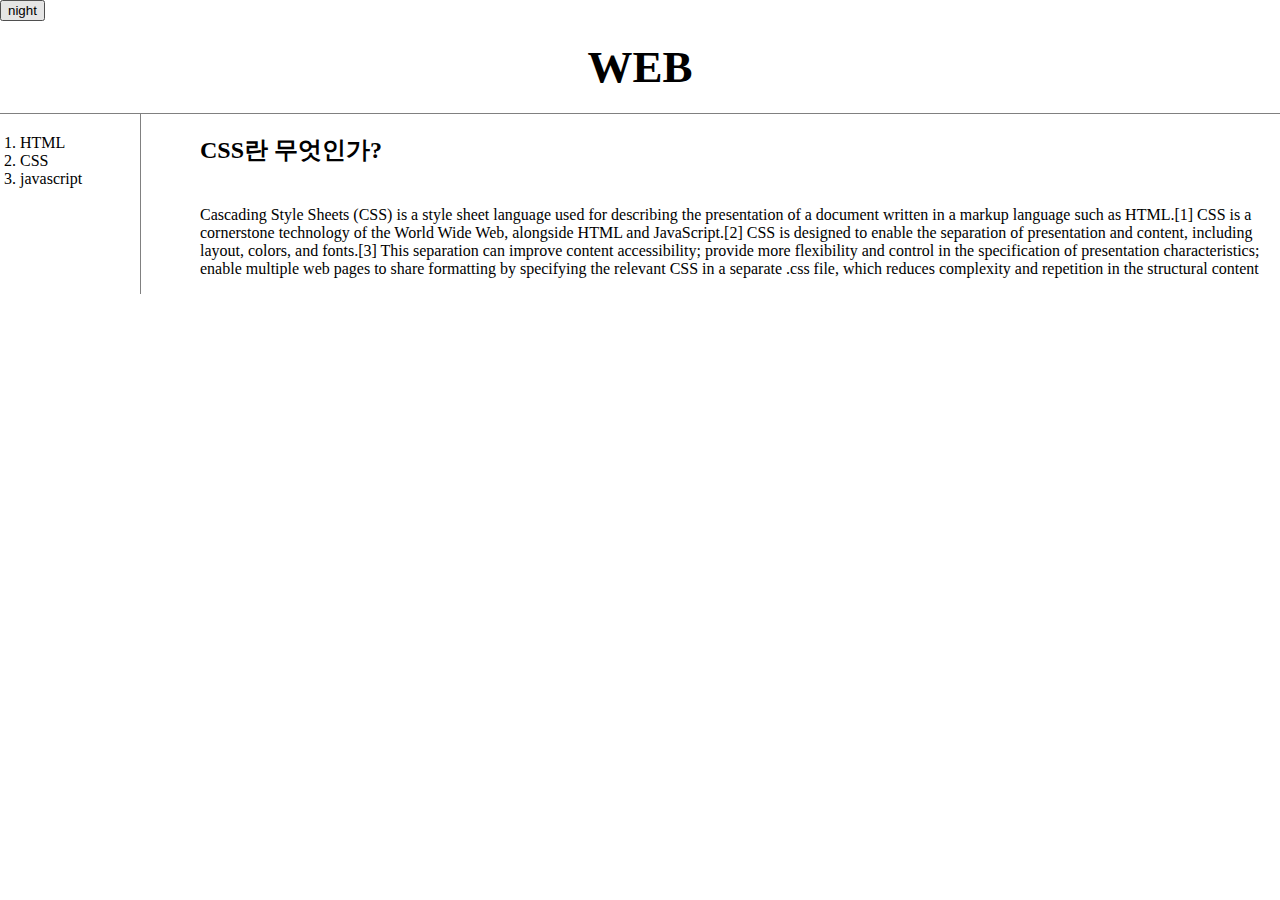
<file: 2.html>
<!DOCTYPE html>
<html lang="en">
    <head>
        <title>WEB1 - CSS</title>
        <meta charset="UTF-8">
        <!-- Global site tag (gtag.js) - Google Analytics -->
        <script
            async="async"
            src="https://www.googletagmanager.com/gtag/js?id=G-M9RXJ8DYMW"></script>
        <script>
            window.dataLayer = window.dataLayer || [];
            function gtag() {
                dataLayer.push(arguments);
            }
            gtag('js', new Date());

            gtag('config', 'G-M9RXJ8DYMW');
        </script>
        <link rel="stylesheet" href="style.css">
        <script src="https://ajax.googleapis.com/ajax/libs/jquery/3.6.0/jquery.min.js"></script>
        <script src="color.js"></script>
    </head>
    <body>
        <input
            id="night_day"
            type="button"
            value="night"
            onclick="nightDayHandler(this);">
        <h1>
            <a href="index.html">WEB</a>
        </h1>
        <div id="grid">
        <ol>
            <li>
                <a href="1.html">HTML</a>
            </li>
            <li>
                <a href="2.html">CSS</a>
            </li>
            <li>
                <a href="3.html">javascript</a>
            </li>
        </ol>
        <div id="article">
        <h2>CSS란 무엇인가?</h2>
        </p>

        <p style="margin-top: 40px;">
            Cascading Style Sheets (CSS) is a style sheet language used for describing the
            presentation of a document written in a markup language such as HTML.[1] CSS is
            a cornerstone technology of the World Wide Web, alongside HTML and
            JavaScript.[2] CSS is designed to enable the separation of presentation and
            content, including layout, colors, and fonts.[3] This separation can improve
            content accessibility; provide more flexibility and control in the specification
            of presentation characteristics; enable multiple web pages to share formatting
            by specifying the relevant CSS in a separate .css file, which reduces complexity
            and repetition in the structural content
        </p>
        </div>
            </div>

        <p>
            <iframe
                width="600"
                height="400"
                src="https://www.youtube.com/embed/062aFr5D24s"
                title="YouTube video player"
                frameborder="0"
                allow="accelerometer; autoplay; clipboard-write; encrypted-media; gyroscope; picture-in-picture"
                allowfullscreen="allowfullscreen"></iframe>
        </p>
        <p>
            <div id="disqus_thread"></div>
            <script>
                /**
        *  RECOMMENDED CONFIGURATION VARIABLES: EDIT AND UNCOMMENT THE SECTION BELOW TO INSERT DYNAMIC VALUES FROM YOUR PLATFORM OR CMS.
        *  LEARN WHY DEFINING THESE VARIABLES IS IMPORTANT: https://disqus.com/admin/universalcode/#configuration-variables    */
                /*
        var disqus_config = function () {
        this.page.url = PAGE_URL;  // Replace PAGE_URL with your page's canonical URL variable
        this.page.identifier = PAGE_IDENTIFIER; // Replace PAGE_IDENTIFIER with your page's unique identifier variable
        };
        */
                (function () { // DON'T EDIT BELOW THIS LINE
                    var d = document,
                        s = d.createElement('script');
                    s.src = 'https://web1-wzfbnctuu9.disqus.com/embed.js';
                    s.setAttribute('data-timestamp', + new Date());
                    (d.head || d.body).appendChild(s);
                })();
            </script>
            <noscript>Please enable JavaScript to view the
                <a href="https://disqus.com/?ref_noscript">comments powered by Disqus.</a>
            </noscript>
        </p>
        <p>
            <!--Start of Tawk.to Script-->
            <script type="text/javascript">
                var Tawk_API = Tawk_API || {},
                    Tawk_LoadStart = new Date();
                (function () {
                    var s1 = document.createElement("script"),
                        s0 = document.getElementsByTagName("script")[0];
                    s1.async = true;
                    s1.src = 'https://embed.tawk.to/624facefc72df874911dfa04/1g03jn2ou';
                    s1.charset = 'UTF-8';
                    s1.setAttribute('crossorigin', '*');
                    s0
                        .parentNode
                        .insertBefore(s1, s0);
                })();
            </script>
            <!--End of Tawk.to Script-->
    </body>
</html>
</file>
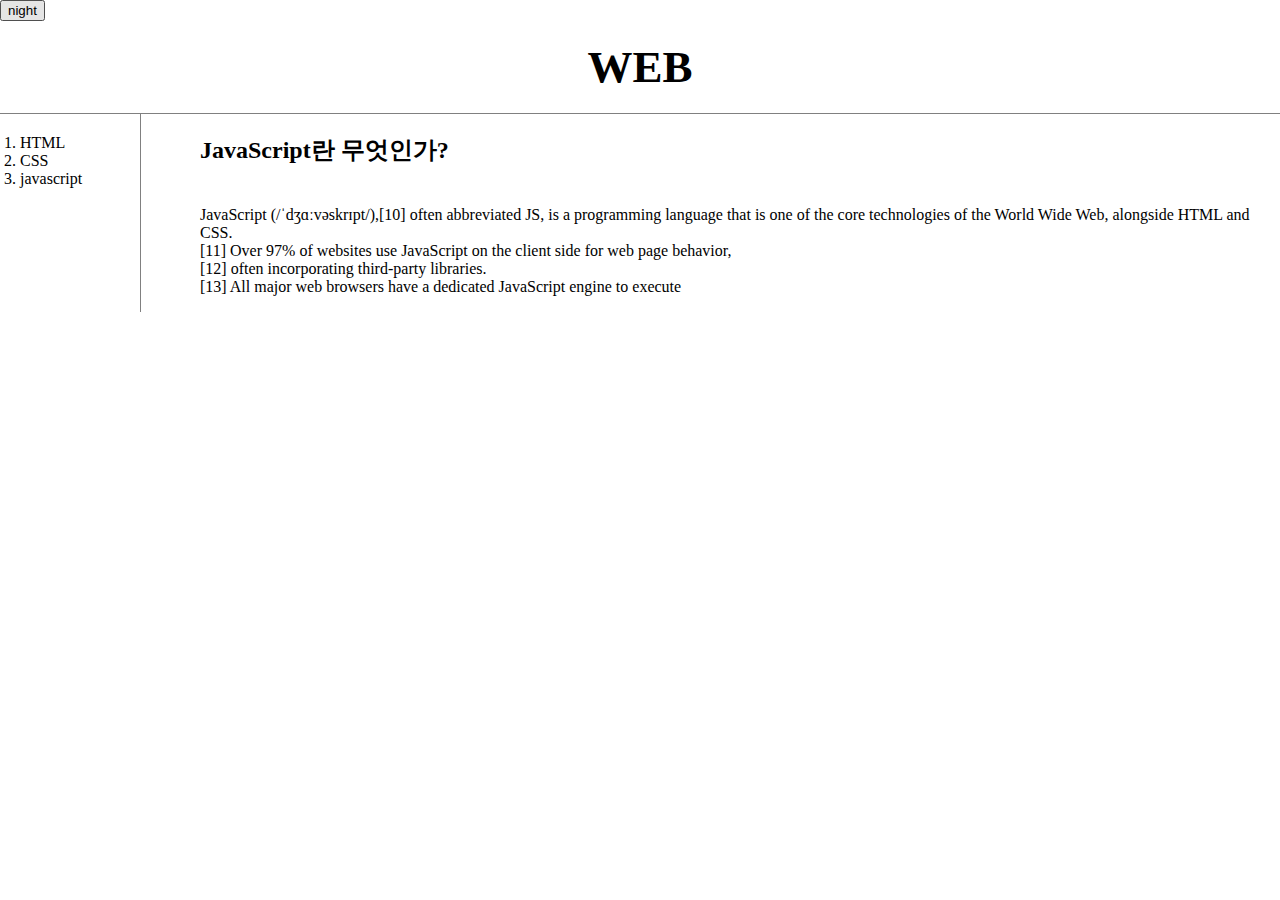
<file: 3.html>
<!DOCTYPE html>
<html lang="en">
    <head>
        <title>WEB1 - JavaScript</title>
        <meta charset="UTF-8">
        <!-- Global site tag (gtag.js) - Google Analytics -->
        <script
            async="async"
            src="https://www.googletagmanager.com/gtag/js?id=G-M9RXJ8DYMW"></script>
        <script>
            window.dataLayer = window.dataLayer || [];
            function gtag() {
                dataLayer.push(arguments);
            }
            gtag('js', new Date());

            gtag('config', 'G-M9RXJ8DYMW');
        </script>
        <link rel="stylesheet" href="style.css">
        <script src="https://ajax.googleapis.com/ajax/libs/jquery/3.6.0/jquery.min.js"></script>
        <script src="color.js"></script>
    </head>
    <body>
        <input
            id="night_day"
            type="button"
            value="night"
            onclick="nightDayHandler(this);">
        <h1>
            <a href="index.html">WEB</a>
        </h1>
        <div id="grid">
            <ol>
                <li>
                    <a href="1.html">HTML</a>
                </li>
                <li>
                    <a href="2.html">CSS</a>
                </li>
                <li>
                    <a href="3.html">javascript</a>
                </li>
            </ol>

            <div id="article">
                <h2>JavaScript란 무엇인가?</h2>

            </p>
            <p style="margin-top: 40px;">
                JavaScript (/ˈdʒɑːvəskrɪpt/),[10] often abbreviated JS, is a programming
                language that is one of the core technologies of the World Wide Web, alongside
                HTML and CSS.<br>[11]
                    Over 97% of websites use JavaScript on the client side for web page behavior,<br>[12] often incorporating third-party libraries.<br>[13] All major web browsers have a dedicated JavaScript engine to execute
            </p>
        </div>
    </div>
</div>
<p>
    <iframe
        width="600"
        height="400"
        src="https://www.youtube.com/embed/062aFr5D24s"
        title="YouTube video player"
        frameborder="0"
        allow="accelerometer; autoplay; clipboard-write; encrypted-media; gyroscope; picture-in-picture"
        allowfullscreen="allowfullscreen"></iframe>
</p>
<p>
    <div id="disqus_thread"></div>
    <script>
        /**
        *  RECOMMENDED CONFIGURATION VARIABLES: EDIT AND UNCOMMENT THE SECTION BELOW TO INSERT DYNAMIC VALUES FROM YOUR PLATFORM OR CMS.
        *  LEARN WHY DEFINING THESE VARIABLES IS IMPORTANT: https://disqus.com/admin/universalcode/#configuration-variables    */
        /*
        var disqus_config = function () {
        this.page.url = PAGE_URL;  // Replace PAGE_URL with your page's canonical URL variable
        this.page.identifier = PAGE_IDENTIFIER; // Replace PAGE_IDENTIFIER with your page's unique identifier variable
        };
        */
        (function () { // DON'T EDIT BELOW THIS LINE
            var d = document,
                s = d.createElement('script');
            s.src = 'https://web1-wzfbnctuu9.disqus.com/embed.js';
            s.setAttribute('data-timestamp', + new Date());
            (d.head || d.body).appendChild(s);
        })();
    </script>
    <noscript>Please enable JavaScript to view the
        <a href="https://disqus.com/?ref_noscript">comments powered by Disqus.</a>
    </noscript>
    <p>
        <!-- Start of Tawk.to Script -->
        <script type="text/javascript">
            var Tawk_API = Tawk_API || {},
                Tawk_LoadStart = new Date();
            (function () {
                var s1 = document.createElement("script"),
                    s0 = document.getElementsByTagName("script")[0];
                s1.async = true;
                s1.src = 'https://embed.tawk.to/624facefc72df874911dfa04/1g03jn2ou';
                s1.charset = 'UTF-8';
                s1.setAttribute('crossorigin', '*');
                s0
                    .parentNode
                    .insertBefore(s1, s0);
            })();
        </script>
        <!--End of Tawk.to Script-->
    </p>
</body>
</html>
</file>
<file: style.css>
body {
    margin: 0;
}

a {
    color: black;
    text-decoration: none;
}

h1 {
    font-size: 45px;
    text-align: center;
    border-bottom: 1px solid gray;
    margin: 0;
    padding: 20px;
}

#grid ol {
    border-right: 1px solid gray;
    width: 100px;
    margin: 0;
    padding: 20px;
}

#grid {
    display: grid;
    grid-template-columns: 150px 1fr;
}

#article {
    padding-left: 50px;
}

@media(max-width :800px){
    #grid {
        display: block;
    }
    #grid ol {
        border-right: none;
    }
    h1 {
        border-bottom: none;
    }

}
</file>
